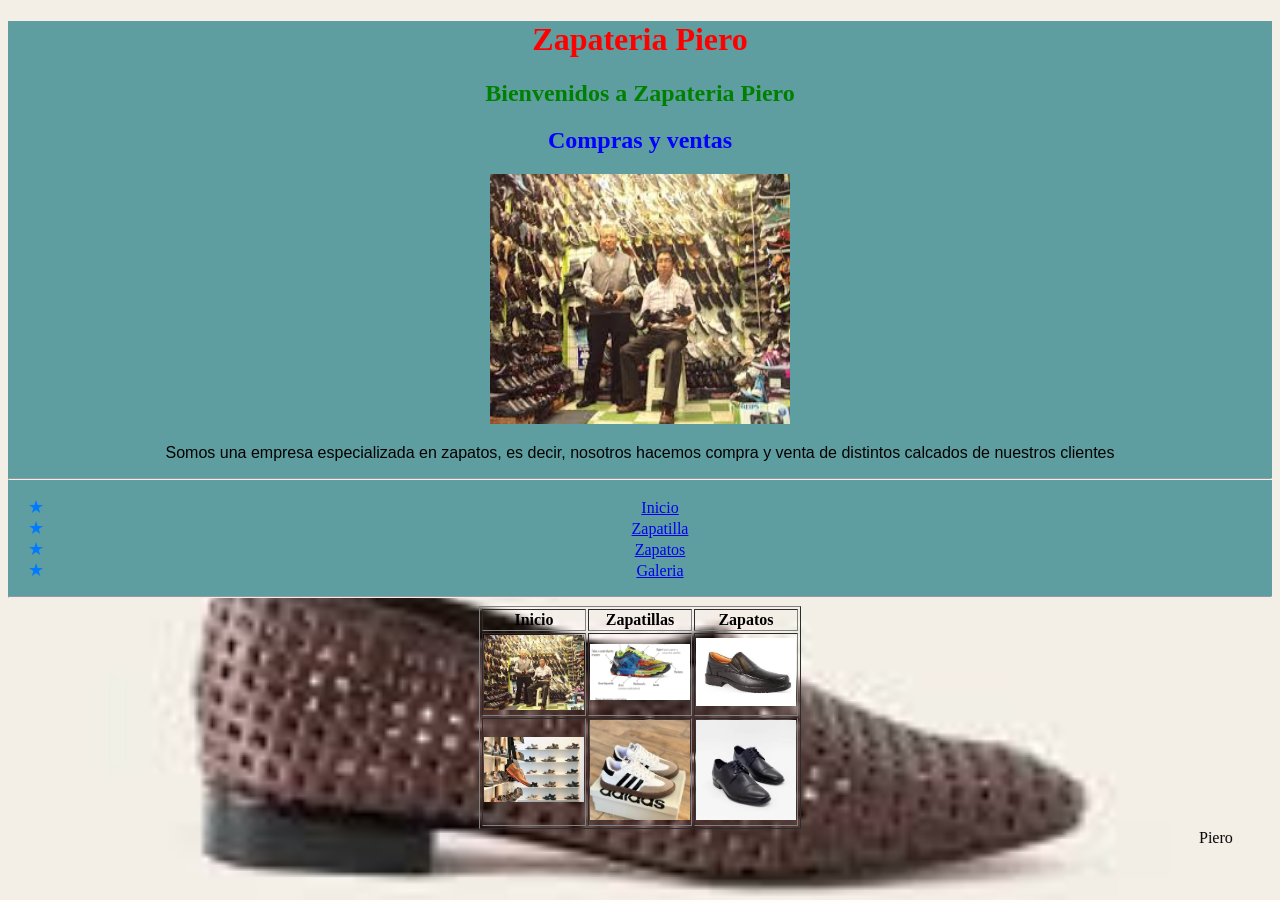
<file: index.html>
<!DOCTYPE html>
<html lang="es">
<head>
  <meta charset="UTF-8">
  <meta name="viewport" content="width=device-width, initial-scale=1.0">
  <title>Zapateria</title>
  <link rel="stylesheet" href="styles.css">

</head>
<body>

  <div>
  <center><h1 id="titulo-rojo">Zapateria Piero</h1>
<h2 id="subtitulo-verde">Bienvenidos a Zapateria Piero</h2>
<h2 id="subtitulo-azul"> Compras y ventas</h2>
<img src="zapateria.jpg"alt="" width="300" height="250" />

            <p class="texto-arial">
                Somos una empresa especializada en zapatos, es decir, nosotros hacemos compra y venta de
                distintos calcados de nuestros clientes
            </p>
    
            <hr>

        <ul class="lista2">
            <li><a href="#inicio">Inicio</a></li>
            <li><a href="zapatilla.html">Zapatilla</a></li>
            <li><a href="zapato pagina.html">Zapatos</a></li>
            <li><a href="galeria.html">Galeria</a></li>
           
        </ul>
  <hr>
  </center>
</div>
<center><table border="1">
  <tr>
    <th>Inicio</th>
    <th>Zapatillas</th>
    <th>Zapatos</th>
  </tr>
  <tr>
    <td><img src="zapateria.jpg" alt="100" width="100"></td>
    <td><img src="zapa.webp" alt="100" width="100"></td>
    <td><img src="zapato 2.jpg" alt="100" width="100"></td>    
  </tr>
  <tr>
    <td><img src="zapateria2.jpg" alt="100" width="100"></td>
    <td><img src="zapatilla2.jpg" alt="100" width="100"></td>
    <td><img src="zapatos.jpg" alt="100" width="100"></td>    
  </tr>
</table>
</center>
  <marquee>Piero</marquee>
  </body>
  </html>
</file>
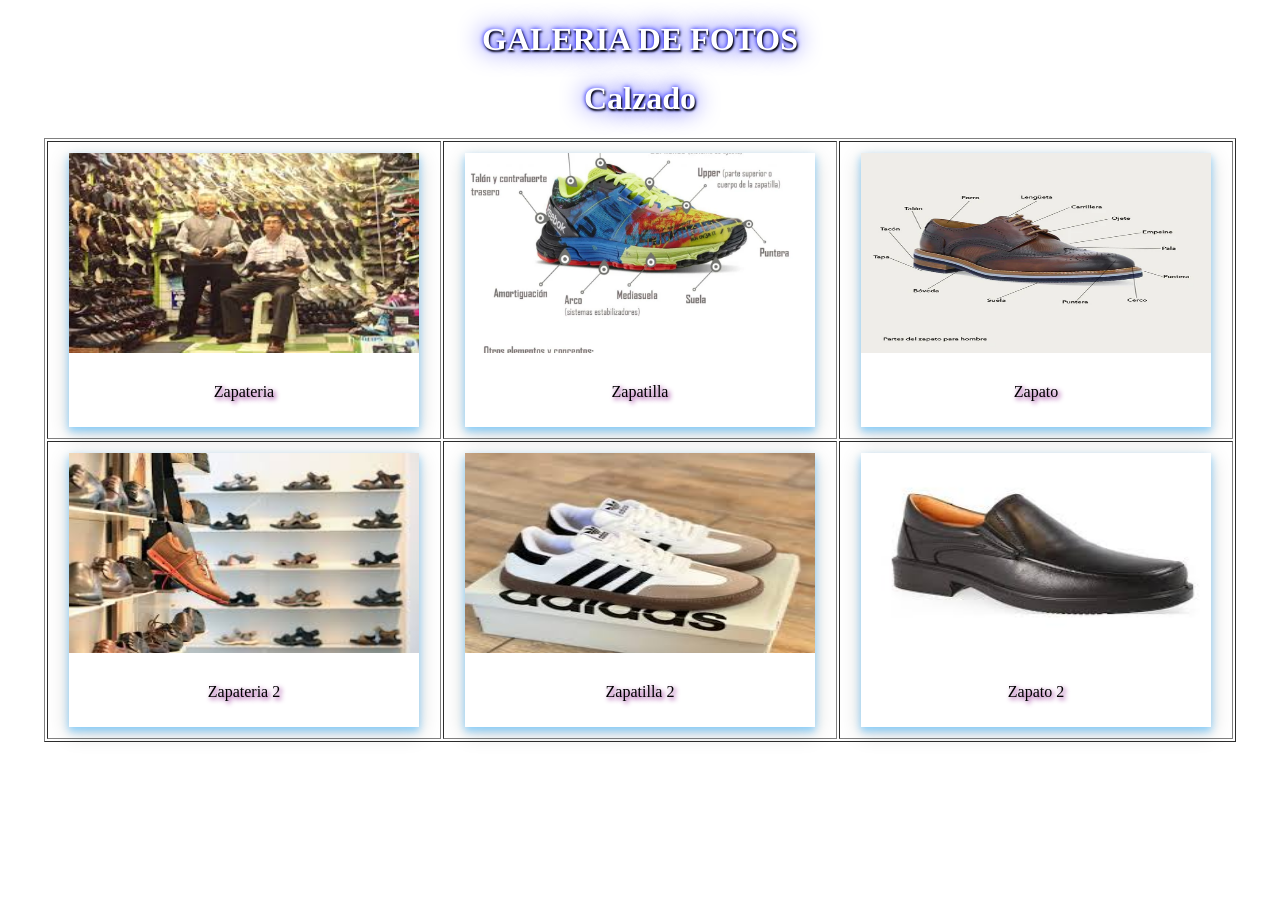
<file: galeria.html>
<!DOCTYPE html>
<html lang="es">
<head>
  <meta charset="UTF-8">
  <meta name="viewport" content="width=device-width, initial-scale=1.0">
  <title>Galeria</title>
  <link rel="stylesheet" href="galeria.css">
</head>
<body>
  <h1>GALERIA DE FOTOS</h1>
  <h1>Calzado</h1>
  <center><table border="1">
    <tr>
      <td>
        <div class="GALERIA">
      <div class="FOTOS">
          <img src="zapateria.jpg" height="200" width="200">
      </div>
        <div class="pie">
          <p> Zapateria</p>
        </div>
        </div>
      </td>
        <td>
          <div class="GALERIA">
          <div class="FOTOS">
              <img src="zapa.webp" height="200" width="200">
          </div>
            <div class="pie">
              <p> Zapatilla</p>
            </div>
            </div>
        </td>
        <td>
          <div class="GALERIA">
              <div class="FOTOS">
                  <img src="zapato.webp" height="200" width="200">
              </div>
                <div class="pie">
                  <p> Zapato</p>
                </div>
                </div>
        </td>
    </tr>
    <tr>
      <td>
        <div class="GALERIA">
      <div class="FOTOS">
          <img src="zapateria2.jpg" height="200" width="200">
      </div>
        <div class="pie">
          <p> Zapateria 2</p>
        </div>
        </div>
      </td>
        <td>
          <div class="GALERIA">
          <div class="FOTOS">
              <img src="zapatilla2.jpg" height="200" width="200">
          </div>
            <div class="pie">
              <p> Zapatilla 2</p>
            </div>
            </div>
        </td>
        <td>
          <div class="GALERIA">
              <div class="FOTOS">
                  <img src="zapato 2.jpg" height="200" width="200">
              </div>
                <div class="pie">
                  <p> Zapato 2</p>
                </div>
                </div>
        </td>
    </tr>
  </table>    
  </center>
</file>
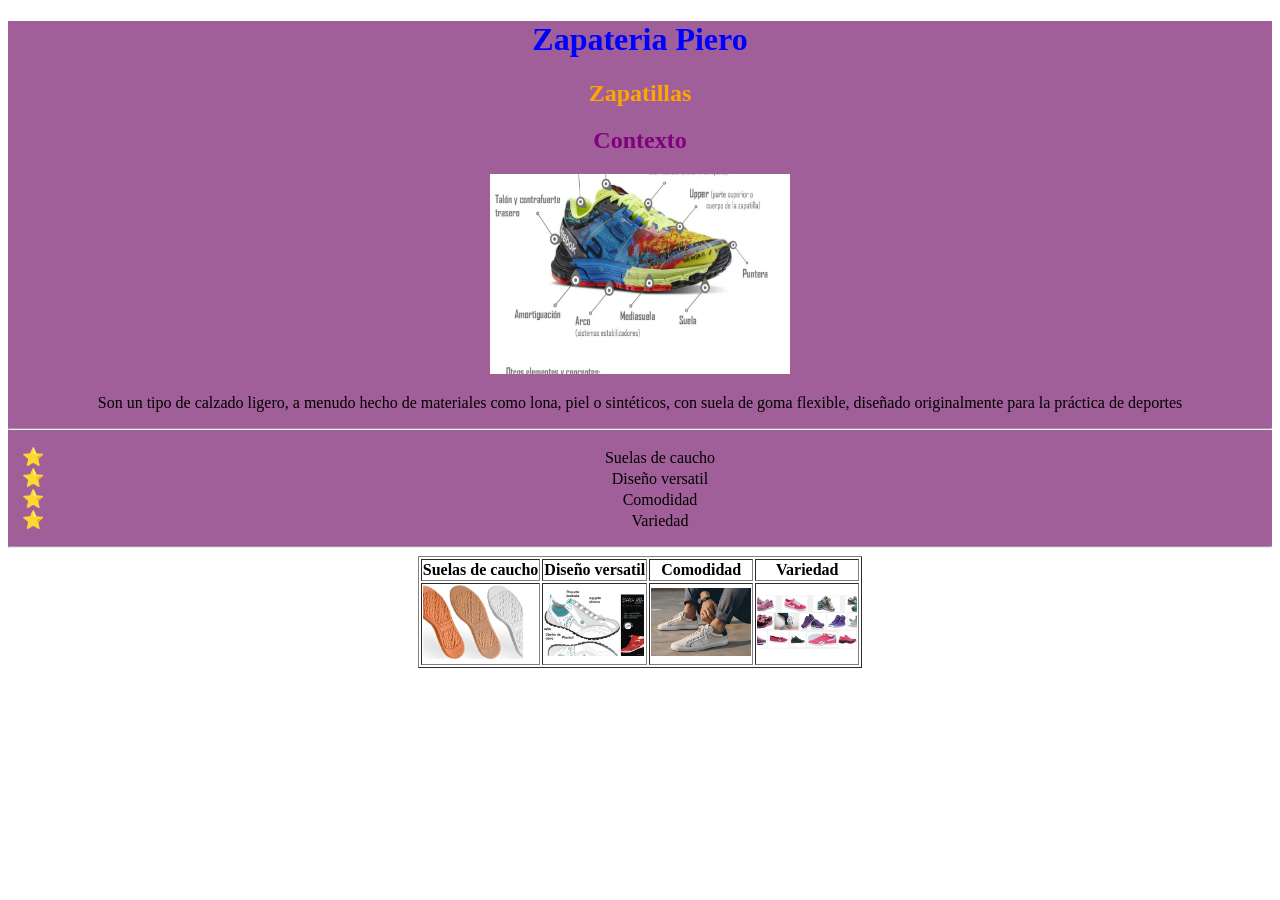
<file: zapatilla.html>
<!DOCTYPE html>
<html lang="es">
<head>
  <meta charset="UTF-8">
  <meta name="viewport" content="width=device-width, initial-scale=1.0">
  <title>Zapatillas</title>
  <link rel="stylesheet" href="styles2.css">
</head>
<body>
<div>
 <center><h1 id="titulo-azul">Zapateria Piero</h1>
<h2 id="titulo-naranja">Zapatillas</h2>
<h2 id="titulo-morado">Contexto</h2>
<img src="zapa.webp"alt="" width="300" height="200" />
            <p>
              Son un tipo de calzado ligero, a menudo hecho de materiales como lona, piel o sintéticos, 
              con suela de goma flexible, diseñado originalmente para la práctica de deportes
            </p>
  <hr>
  <ul class="lista1">
    <li>Suelas de caucho</li>
    <li>Diseño versatil</li>
    <li>Comodidad</li>
    <li>Variedad</li>
</ul>
<hr>
 </center>
</div>
 <center> <table border="1">
    <tr>
      <th>Suelas de caucho</th>
      <th>Diseño versatil</th>
      <th>Comodidad</th>
      <th>Variedad</th>
    </tr>
    <tr>
      <td><img src="caucho.webp" alt="100" width="100"></td>
      <td><img src="versatil.webp" alt="100" width="100"></td>
      <td><img src="como.webp" alt="100" width="100"></td>
      <td><img src="vari.webp" alt="100" width="100"></td>
    </tr>
  </table>
 </center>
  </body>
  </html>
</file>
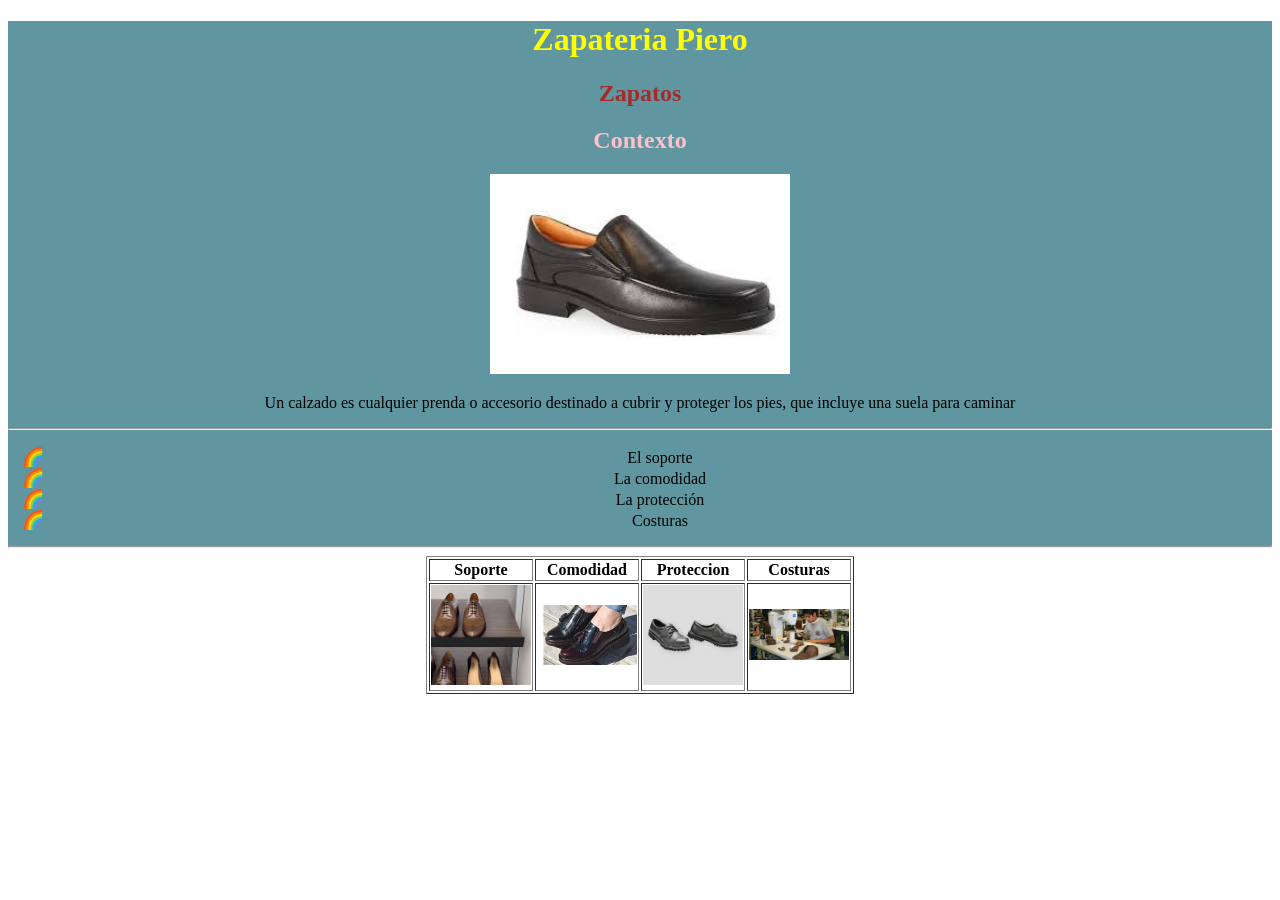
<file: zapato pagina.html>
<!DOCTYPE html>
<html lang="es">
<head>
  <meta charset="UTF-8">
  <meta name="viewport" content="width=device-width, initial-scale=1.0">
  <title>Zapatos</title>
  <link rel="stylesheet" href="styles3.css">
</head>
<body>
<div>
 <center><h1 id="titulo-amarillo">Zapateria Piero</h1></center>
<center><h2 id="titulo-marron">Zapatos</h2></center>
<center><h2 id="titulo-rosa">Contexto</h2></center>

<center><img src="zapato 2.jpg" alt="" width="300" height="200" />
            <p>
              Un calzado es cualquier prenda o accesorio destinado a cubrir y proteger los pies, 
              que incluye una suela para caminar
            </p>
  <hr>

   
          
  <ul class="lista3">
    <li>El soporte</li>
    <li>La comodidad</li>
    <li>La protección</li>
    <li>Costuras</li>
  </ul>
  <hr>
</div>
</center>
<center><table border="1">
  <tr>
    <th>Soporte</th>
    <th>Comodidad</th>
    <th>Proteccion</th>
    <th>Costuras</th>
  </tr>
  <tr>
    <td><img src="soporte.webp" alt="100" width="100"></td>
    <td><img src="didad.webp" alt="100" width="100"></td>
    <td><img src="pro.webp" alt="100" width="100"></td>
    <td><img src="cos.webp" alt="100" width="100"></td>
    
  </tr>
</table>
</center>
  </body>
  </html>
</file>
<file: styles.css>
#titulo-rojo{
    color:red;
  }
 #subtitulo-verde{
  color:green;
 }
 #subtitulo-azul{
  color:blue;
 }
 div { 
  width:auto;
  height: auto;
  background-color: cadetblue;
 }
.texto-arial{
  font-family: arial;
}
.lista2 li::marker {
  color: #007bff;
  content: "★ "; /* cambia el marcador */
  font-size: 18px;
}
body {
  background-image: url(zapateria\ 4.jpg);
  background-repeat: no-repeat; 
  background-size: cover; 
  background-position: center; 
  background-attachment: fixed;
}
</file>
<file: galeria.css>
h1{
    color: rgb(255, 255, 255);
    text-shadow: 1px 2px 2px black, 0 0 25px blue, 0 0 5px blue;
    text-align: center;
}

div.GALERIA{
    margin: 10px 20px;
    box-shadow: 0 4px 8px 0 lightskyblue, 0 6px 20px 0 rgba(0,0,0,0.19);
    float: left;
    width: 350px;
}

div.GALERIA img{
    width: 100%;
    height: 200px;
}

div.GALERIA:hover{
    border: solid lightcoral;
    transform: rotate(-3deg);
}

div.pie{
    text-align: center;
    text-shadow: 2px 2px 5px purple;
    padding: 10px;
}
</file>
<file: styles2.css>
.lista1 li::marker {
    color: #007bff;
    content: "⭐ "; /* cambia el marcador */
    font-size: 18px;
  }
  #titulo-naranja{
    color:orange;
  }
 #titulo-morado{
  color:purple;
 }
 #titulo-azul{
  color:blue;
 }
 div { 
  width:auto;
  height: auto;
  background-color: rgb(160, 95, 153);
 }
</file>
<file: styles3.css>
#titulo-amarillo{
    color:yellow;
  }
 #titulo-marron{
  color:brown;
 }
 #titulo-rosa{
  color:pink;
 }
 div { 
    width:auto;
    height: auto;
    background-color: rgb(95, 150, 160);
   }
   .lista3 li::marker {
    color: #007bff;
    content: "🌈 "; /* cambia el marcador */
    font-size: 18px;
  }
</file>
